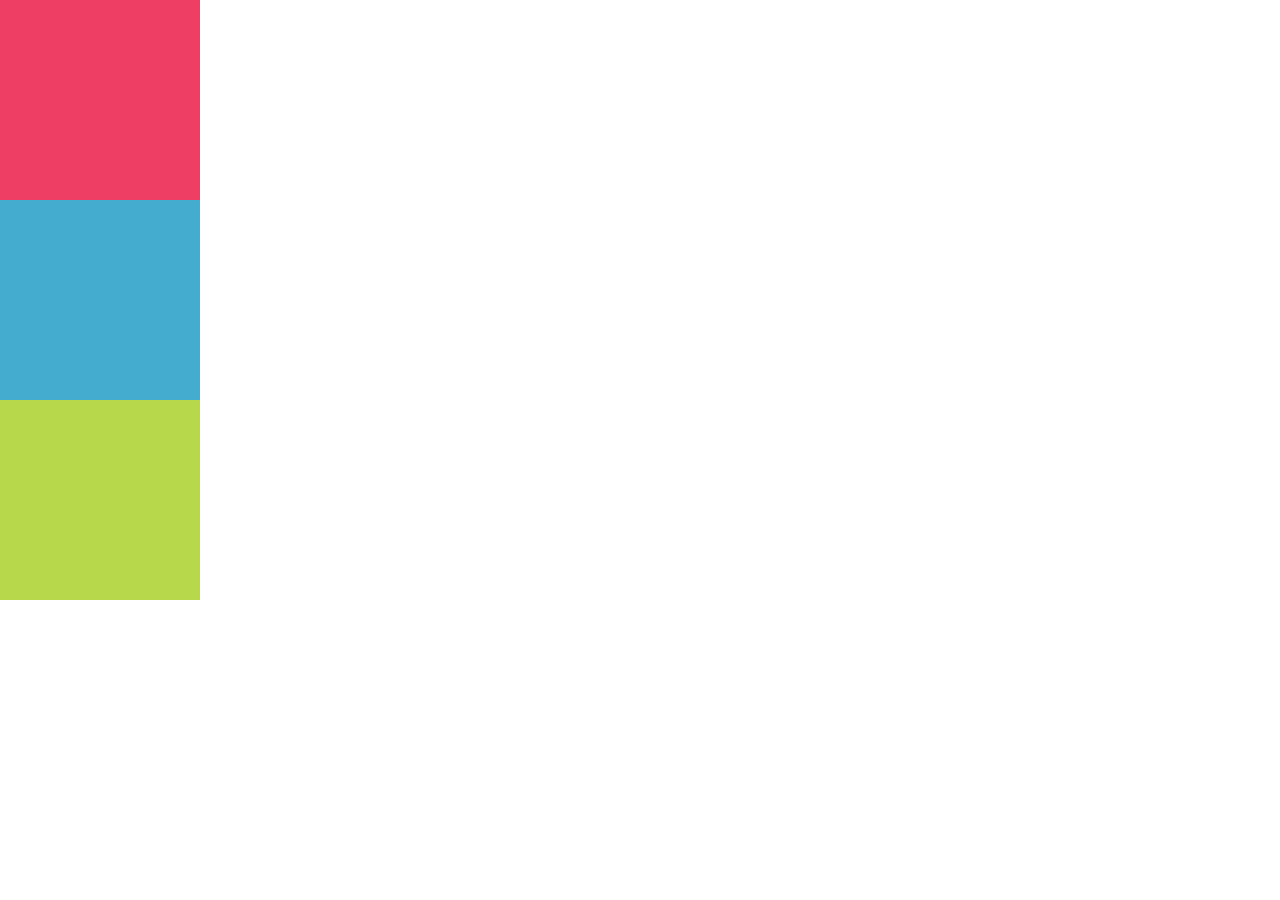
<file: parte1/index.html>
<!DOCTYPE html>
<html lang="en">
<head>
	<meta charset="UTF-8">
	<title>Document</title>
	<link type="text/css" rel="stylesheet" href="css/main.css">
</head>
<body>
	<div class="contenedor">
		<div class= "box rosado"></div>
		<div class= "box azul"></div>
		<div class= "box verde"></div>
	</div>
</body>
</html>
</file>
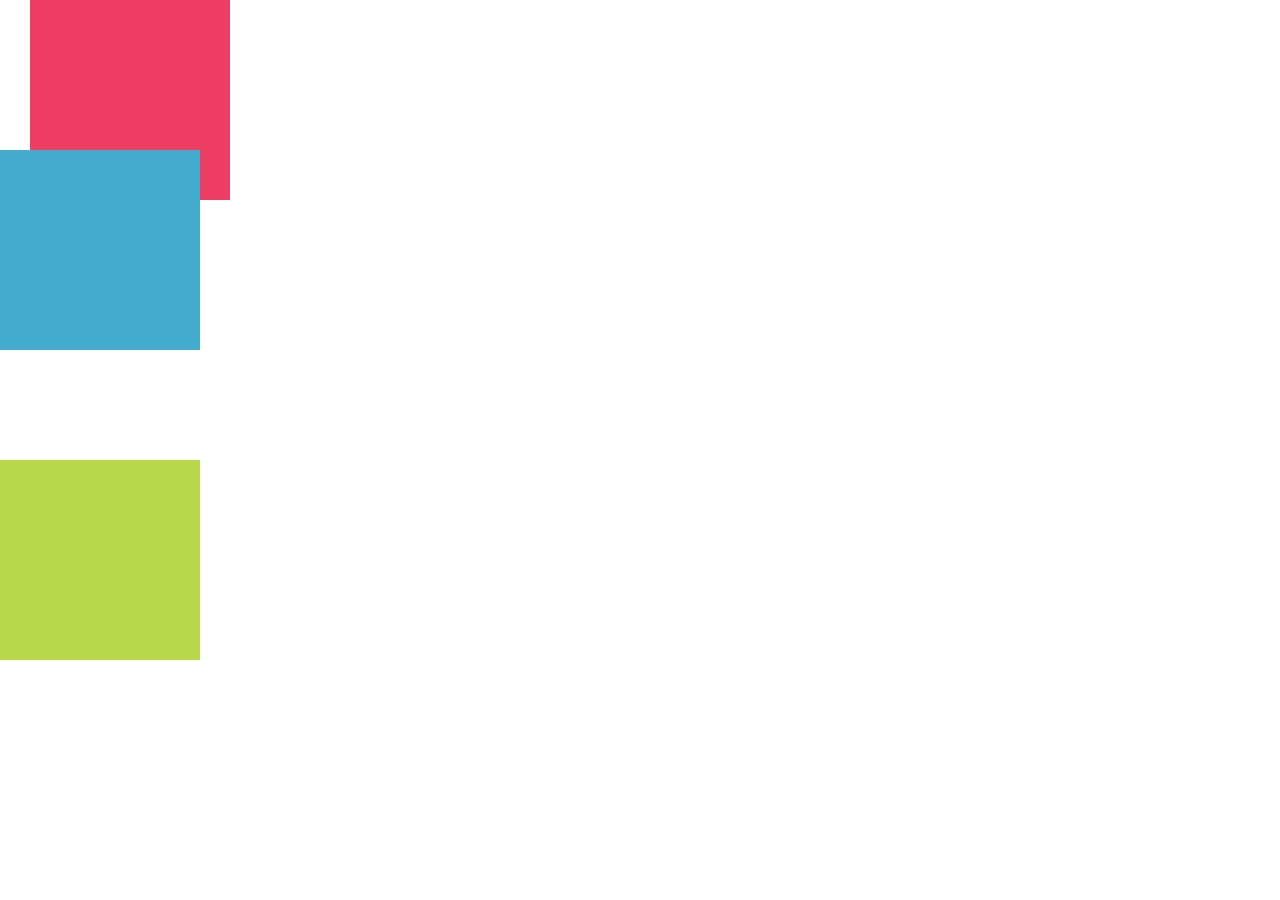
<file: parte2/index.html>
<!DOCTYPE html>
<html lang="en">
<head>
	<meta charset="UTF-8">
	<title>Document</title>
	<link rel="stylesheet" href="css/main.css">
</head>
<body>
	<div class="contenedor">
		<div class= "box rosado"></div>
		<div class= "box azul"></div>
		<div class= "box verde"></div>
	</div>
</body>
</html>
</file>
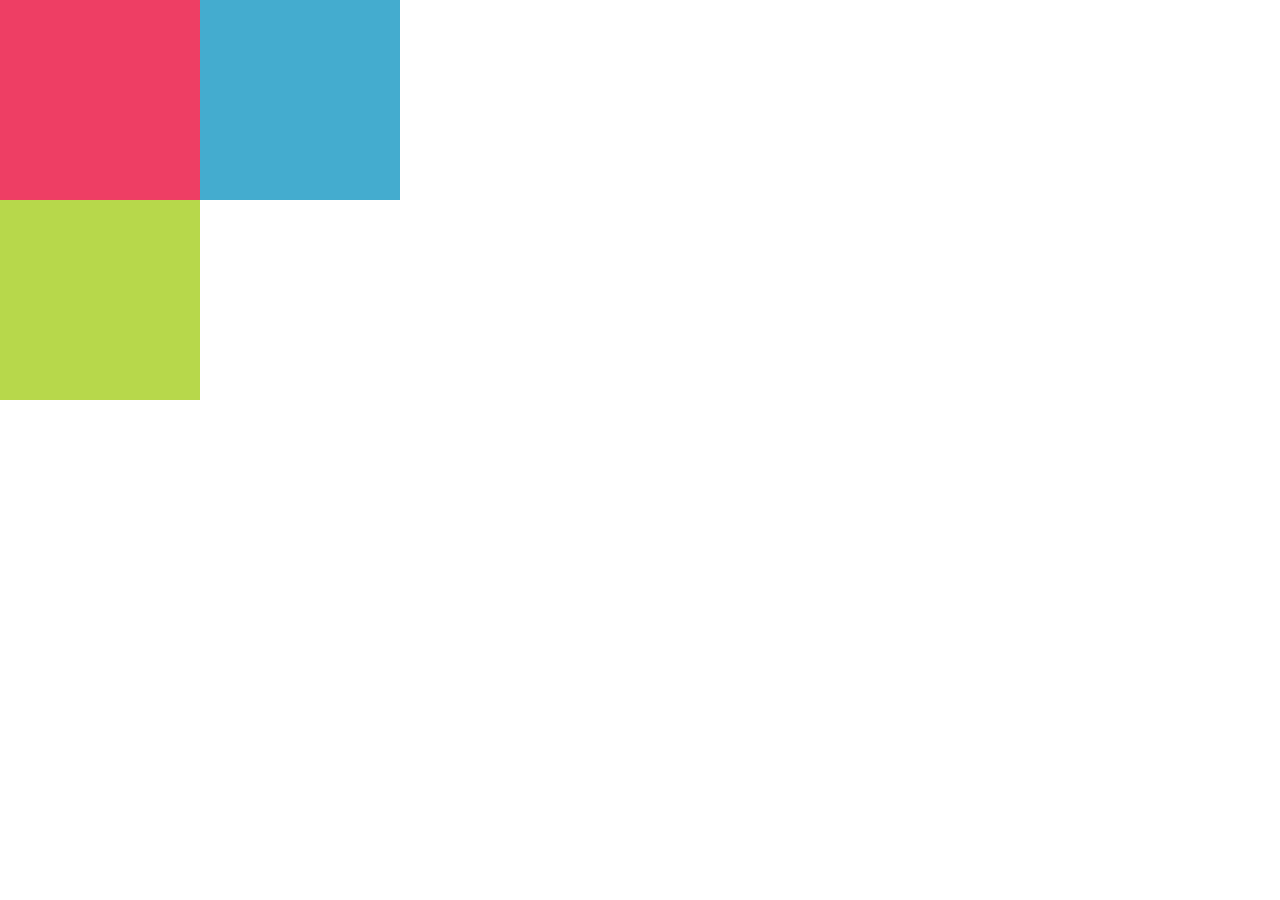
<file: parte4/index.html>
<!DOCTYPE html>
<html lang="en">
<head>
	<meta charset="UTF-8">
	<title>Document</title>
	<link rel="stylesheet" href="css/main.css">
</head>
<body>
	<div class="contenedor">
		<div class= "box rosado"><div class= "box azul" style="position:relative;left:200px;"></div></div>

		<div class= "box verde"></div>
	</div>
</body>
</html>
</file>
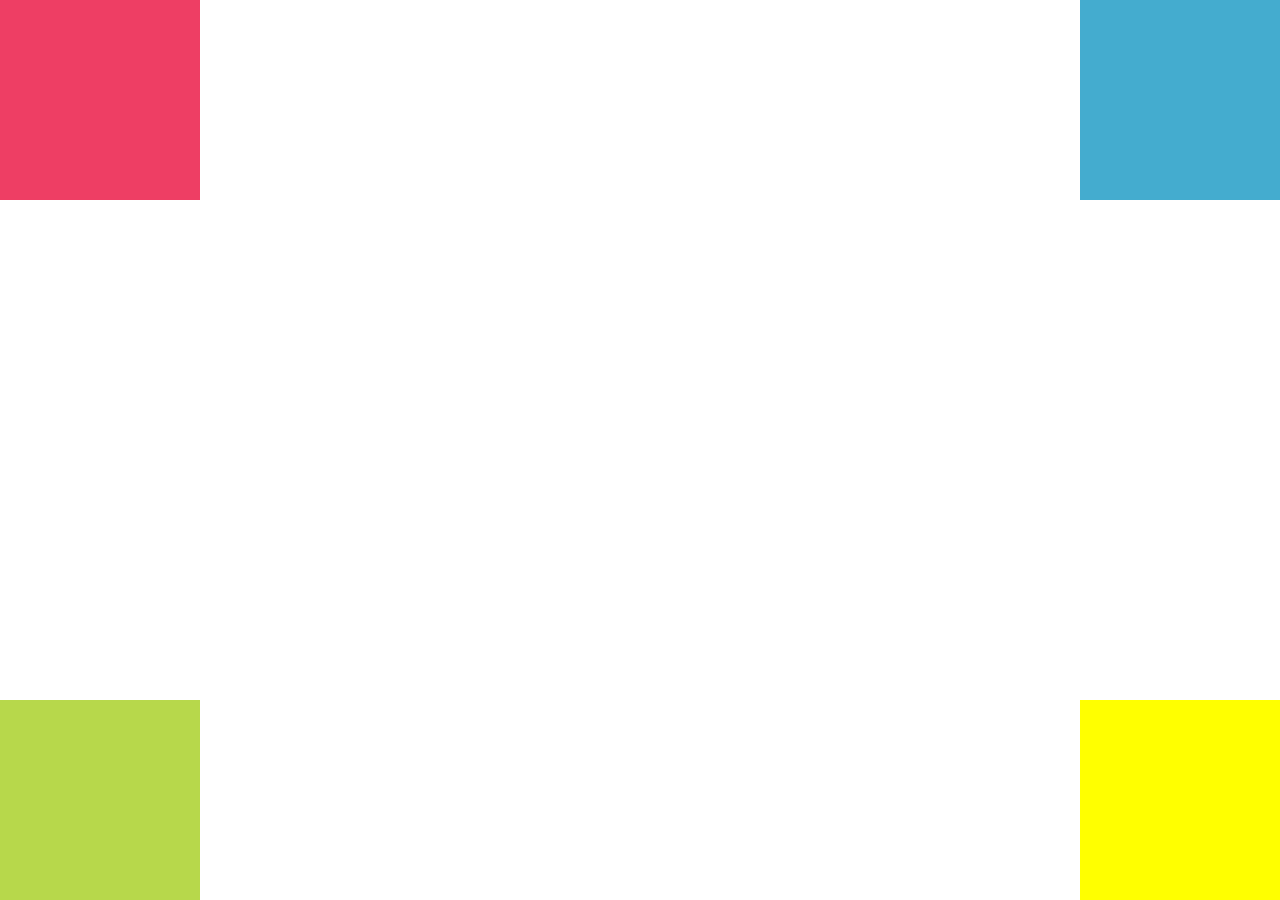
<file: parte5/index.html>
<!DOCTYPE html>
<html lang="en">
<head>
	<meta charset="UTF-8">
	<title>Document</title>
	<link rel="stylesheet" href="css/main.css">
</head>
<body>
	<div class="contenedor">
		<div class= "box rosado"></div>
		<div class= "box azul" ></div>
		<div class= "box verde"></div>
		<div class= "box amarillo"></div>
	</div>
</body>
</html>
</file>
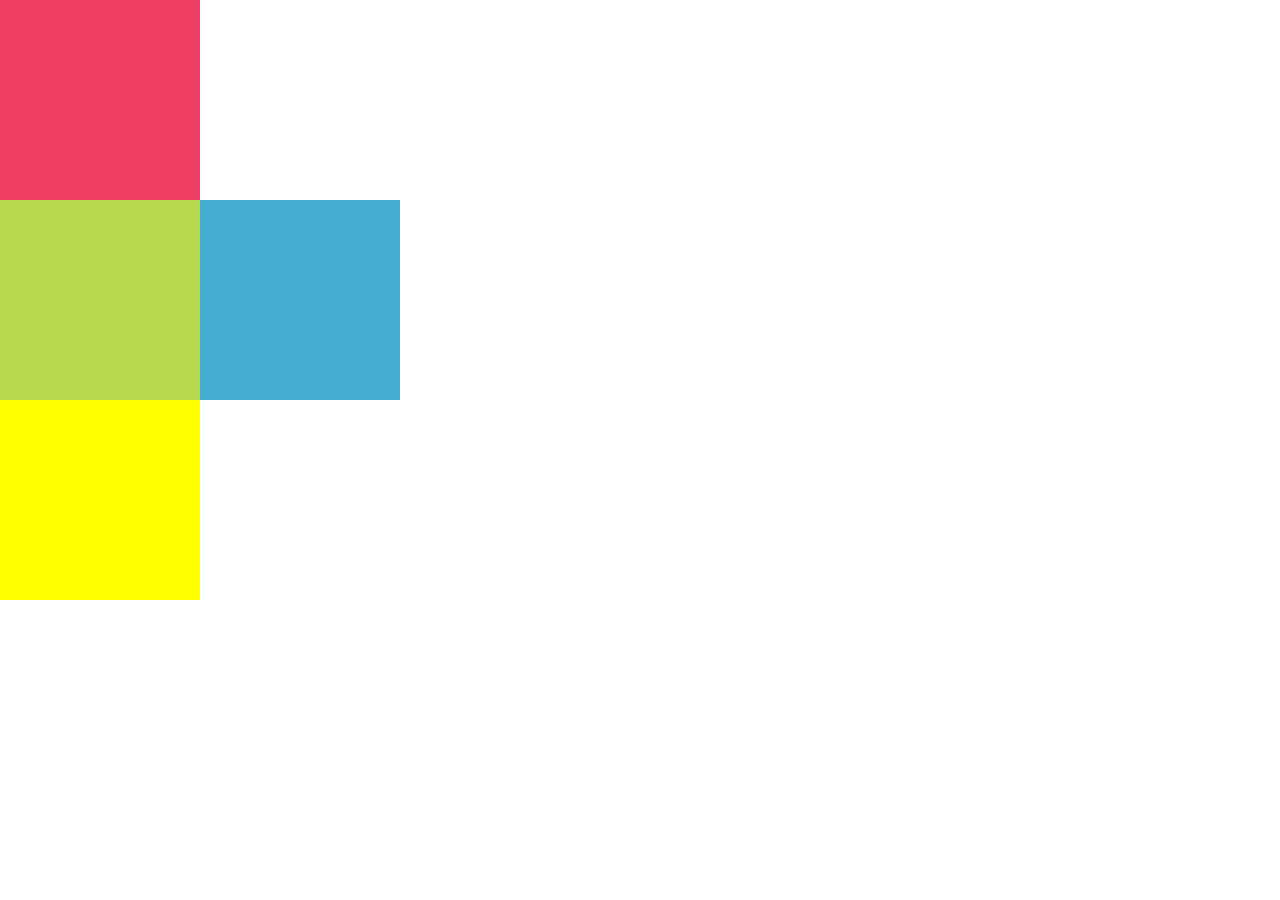
<file: parte6/index.html>
<!DOCTYPE html>
<html lang="en">
<head>
	<meta charset="UTF-8">
	<title>Document</title>
	<link type="text/css" rel="stylesheet" href="css/main.css">
</head>
<body>
	<div class="contenedor">
		<div class= "box rosado"></div>
		<div class= "box azul"></div>
		<div class= "box verde"></div>
		<div class= "box amarillo"></div>
	</div>
</body>
</html>
</file>
<file: parte1/css/main.css>
.box{
	width: 200px;
	height: 200px;
	position: static;
}

body{
	margin:0;
	padding: 0;
}

.rosado{
	background-color: #ee3e64;
}

.azul{
	background-color: #44accf
}

.verde{
	background-color: #b7d84b;
}
</file>
<file: parte2/css/main.css>
.box{
	width: 200px;
	height: 200px;
	position: relative;
}

body{
	margin:0;
	padding: 0;
}

.rosado{
	background-color: #ee3e64;
	left: 30px;
}

.azul{
	background-color: #44accf;
	bottom: 50px;
}

.verde{
	background-color: #b7d84b;
	top: 60px;
}
</file>
<file: parte4/css/main.css>
.box{
	width: 200px;
	height: 200px;
	position: relative;
}

body{
	margin:0;
	padding: 0;
}

.rosado{
	background-color: #ee3e64;
}

.azul{
	background-color: #44accf;
}

.verde{
	background-color: #b7d84b;
}
</file>
<file: parte5/css/main.css>
.box{
	width: 200px;
	height: 200px;
	position: absolute;
}

body{
	margin:0;
	padding: 0;
}

.rosado{
	background-color: #ee3e64;
	left: 0;
	top: 0;
}

.azul{
	background-color: #44accf;
	right: 0;
	top: 0;
}

.verde{
	background-color: #b7d84b;
	left: 0;
	bottom:0;
}
.amarillo {
	background-color: yellow;
	right: 0;
	bottom: 0;
}
</file>
<file: parte6/css/main.css>
.box{
	width: 200px;
	height: 200px;
	position: static;
}

body{
	margin:0;
	padding: 0;
}

.rosado{
	background-color: #ee3e64;
}

.azul{
	background-color: #44accf;
	position: absolute;
	margin-left: 200px;
	display: inline-block;
}

.verde{
	background-color: #b7d84b;
}

.amarillo{
	background-color: yellow;
}
</file>
